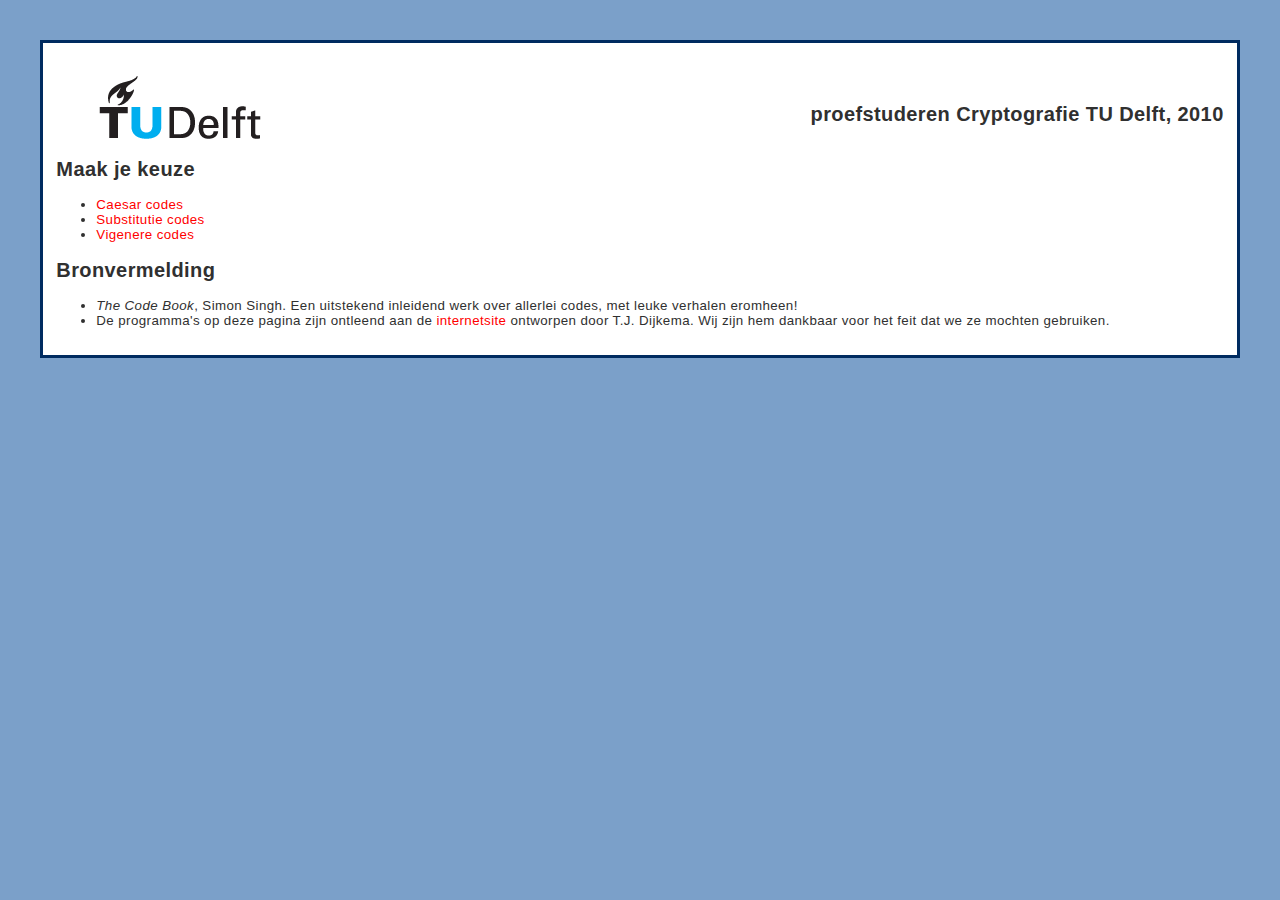
<file: index.html>
<!DOCTYPE HTML PUBLIC "-//W3C//DTD HTML 4.01//EN" "http://www.w3.org/TR/html4/strict.dtd">
<html>


<head>

<title>proefstuderen Cryptografie TU Delft, 2010</title>

<meta http-equiv="content-type" content="text/html; charset=ISO-8859-1" />
<meta http-equiv="content-style-type" content="text/css" />
<meta name="language" content="nl" />


<link rel="icon" type="image/png" href="plaatjes/favicon.ico" />
<link rel="stylesheet" href="style.css" type="text/css" />
<script type="text/javascript" src="js/viginere.js"></script>
<script type="text/javascript" src="js/gecodeerdeteksten.js"></script>

<script type="text/javascript" src="js/flotr/lib/prototype-1.6.0.2.js"></script>
<script type="text/javascript" src="js/flotr/lib/canvas2image.js"></script>
<script type="text/javascript" src="js/flotr/lib/canvastext.js"></script>
<script type="text/javascript" src="js/flotr/flotr-0.2.0-alpha.js"></script>

</head>

<body>

<div class="content">

<p class="pagetitle">
<a href="http://www.ewi.tudelft.nl/live/pagina.jsp?id=3ecda2bb-c9cf-4caf-8240-72e16a35a84d&lang=nl">
<img src="plaatjes/headerimage.gif" alt="" class="logo" />
</a>
<div style="float:right; font-size: 20px; font-weight: bold;">proefstuderen Cryptografie TU Delft, 2010</div>
</p>

<div style="clear: both;">
<br clear=all>

<a id=invoeren></a>
<h2>Maak je keuze</h2>

<ul>
<li><a href="caesar.html">Caesar codes</a></li>
<li><a href="substitutie.html">Substitutie codes</a></li>
<li><a href="vigenere.html">Vigenere codes</a></li>
</ul>

</body>
<h2>Bronvermelding</h2>

<ul>
<li><i>The Code Book</i>, Simon Singh. Een uitstekend inleidend werk over allerlei codes, met leuke verhalen eromheen!
<li>De programma's op deze pagina zijn ontleend aan de <a
  href="http://www.tammo80.nl/java/vigenere">internetsite</a>
  ontworpen  door T.J. Dijkema. Wij zijn hem dankbaar voor het feit dat we ze mochten gebruiken.</a>
</ul>


</html>
</file>
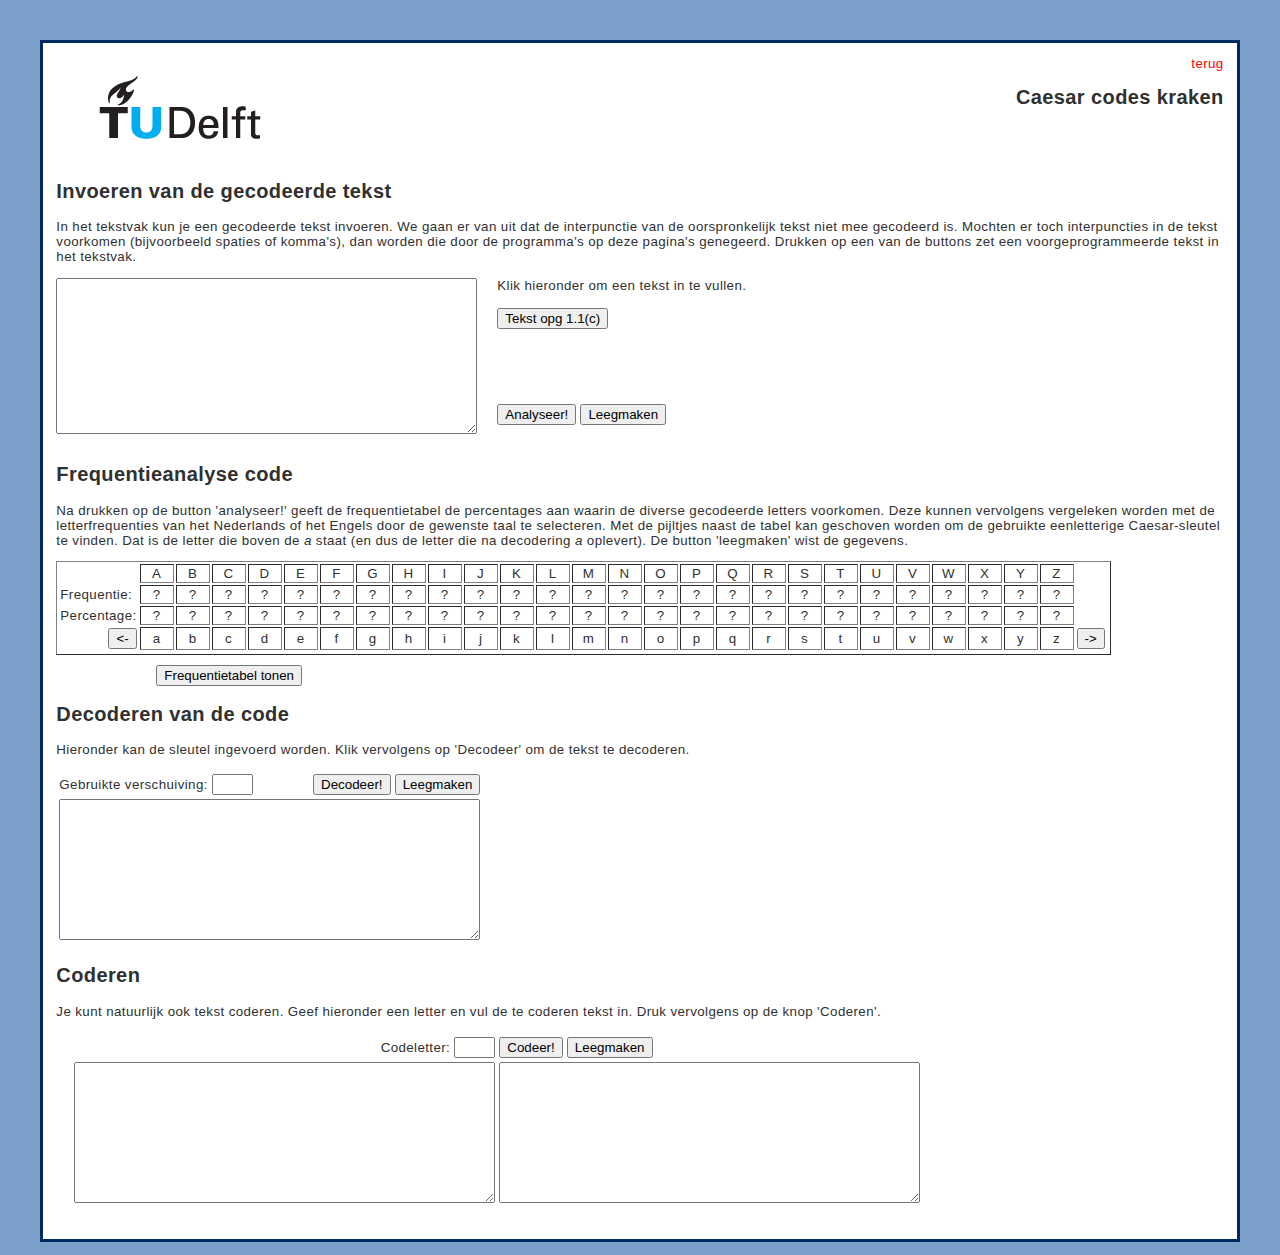
<file: caesar.html>
<!DOCTYPE HTML PUBLIC "-//W3C//DTD HTML 4.01//EN" "http://www.w3.org/TR/html4/strict.dtd">
<html>


<head>

<title>Caesar codes kraken</title>

<meta http-equiv="content-type" content="text/html; charset=ISO-8859-1" />
<meta http-equiv="content-style-type" content="text/css" />
<meta name="language" content="nl" />


<link rel="icon" type="image/png" href="plaatjes/favicon.ico" />
<link rel="stylesheet" href="style.css" type="text/css" />
<script type="text/javascript" src="js/algemeen.js"></script>
<script type="text/javascript" src="js/caesar.js"></script>
<script type="text/javascript" src="js/gecodeerdeteksten.js"></script>

<script type="text/javascript" src="js/flotr/lib/prototype-1.6.0.2.js"></script>
<script type="text/javascript" src="js/flotr/lib/canvas2image.js"></script>
<script type="text/javascript" src="js/flotr/lib/canvastext.js"></script>
<script type="text/javascript" src="js/flotr/flotr-0.2.0-alpha.js"></script>

</head>

<body>

<div class="content">
<div style="float:right"><a href="index.html">terug</a></div><br>
<br style="clear:both;">
<div style="float:right; font-size: 20px; font-weight: bold;">Caesar codes kraken</div>
<p class="pagetitle">

<div style="float:left;">
<a  href="http://www.ewi.tudelft.nl/live/pagina.jsp?id=3ecda2bb-c9cf-4caf-8240-72e16a35a84d&lang=nl">
<img src="plaatjes/headerimage.gif" alt="" class="logo" />
</a>
</div>

</p>

<div style="clear: both;">
<br clear=all>

<div style="clear: both;">
<br clear=all>

<a id=invoeren></a>
<h2>Invoeren van de gecodeerde tekst</h2>

<p>In het tekstvak kun je een gecodeerde tekst invoeren. We gaan er van uit dat de interpunctie van de oorspronkelijk
tekst niet mee gecodeerd is. Mochten er toch interpuncties in de tekst voorkomen (bijvoorbeeld spaties of komma's),
dan worden die door de programma's op deze pagina's genegeerd. Drukken op een van de buttons zet een voorgeprogrammeerde
tekst in het tekstvak.

<form id="cwlform">

<div style="float:left;">
<div>
<div style="float: left;" >
<textarea id="text" rows="10" cols="50" onKeyUp="" style="margin-bottom: 10px;">
</textarea>
</div>

<div style="float: left; margin-left: 20px;">
Klik hieronder om een tekst in te vullen.<br><br>
<input type="button" value="Tekst opg 1.1(c)" onclick="tekstInvullen('caesar1')">
<br><br><br><br><br><br>

<input type="button" value="Analyseer!" onClick="analyse(document.getElementById('cwlform').text.value),drawFreqChart(true)">
<input type="reset" value="Leegmaken" onClick="resetCaesarCode()">
</div>
</div>
</div>
</form>

<br style="clear: both;">

<a id=freqanalysis></a>

<h2>Frequentieanalyse code</h2>

<p>Na drukken op de button 'analyseer!' geeft de frequentietabel de percentages aan waarin de diverse
gecodeerde letters voorkomen. Deze kunnen vervolgens vergeleken worden met de letterfrequenties van het
Nederlands of het Engels door de gewenste taal te selecteren. Met de pijltjes naast de tabel kan geschoven
worden om de gebruikte eenletterige Caesar-sleutel te vinden.
Dat is de letter die boven de <i>a</i> staat (en dus de letter die na decodering <i>a</i> oplevert).

De button 'leegmaken' wist de gegevens.

<form id="letterform">

<table border=1 style="margin-top:10px;">
 <tr>
	<td style="border:none;">
  <td align="center">A
  <td align="center">B
  <td align="center">C
  <td align="center">D
  <td align="center">E
  <td align="center">F
  <td align="center">G
  <td align="center">H
  <td align="center">I
  <td align="center">J
  <td align="center">K
  <td align="center">L
  <td align="center">M
  <td align="center">N
  <td align="center">O
  <td align="center">P
  <td align="center">Q
  <td align="center">R
  <td align="center">S
  <td align="center">T
  <td align="center">U
  <td align="center">V
  <td align="center">W
  <td align="center">X
  <td align="center">Y
  <td align="center">Z
 <tr>

 <td style="border:none;">Frequentie:</td>
  <td align="center" id="freq0">?
  <td align="center" id="freq1">?
  <td align="center" id="freq2">?
  <td align="center" id="freq3">?
  <td align="center" id="freq4">?
  <td align="center" id="freq5">?
  <td align="center" id="freq6">?
  <td align="center" id="freq7">?
  <td align="center" id="freq8">?

  <td align="center" id="freq9">?
  <td align="center" id="freq10">?
  <td align="center" id="freq11">?
  <td align="center" id="freq12">?
  <td align="center" id="freq13">?
  <td align="center" id="freq14">?
  <td align="center" id="freq15">?
  <td align="center" id="freq16">?
  <td align="center" id="freq17">?

  <td align="center" id="freq18">?
  <td align="center" id="freq19">?
  <td align="center" id="freq20">?
  <td align="center" id="freq21">?
  <td align="center" id="freq22">?
  <td align="center" id="freq23">?
  <td align="center" id="freq24">?
  <td align="center" id="freq25">?

 <tr>

 <td style="border:none;">Percentage:</td>
  <td align="center" id="perc0">?
  <td align="center" id="perc1">?
  <td align="center" id="perc2">?
  <td align="center" id="perc3">?
  <td align="center" id="perc4">?
  <td align="center" id="perc5">?
  <td align="center" id="perc6">?
  <td align="center" id="perc7">?
  <td align="center" id="perc8">?

  <td align="center" id="perc9">?
  <td align="center" id="perc10">?
  <td align="center" id="perc11">?
  <td align="center" id="perc12">?
  <td align="center" id="perc13">?
  <td align="center" id="perc14">?
  <td align="center" id="perc15">?
  <td align="center" id="perc16">?
  <td align="center" id="perc17">?

  <td align="center" id="perc18">?
  <td align="center" id="perc19">?
  <td align="center" id="perc20">?
  <td align="center" id="perc21">?
  <td align="center" id="perc22">?
  <td align="center" id="perc23">?
  <td align="center" id="perc24">?
  <td align="center" id="perc25">?

 <tr>
 <td style="border:none; text-align: right;"><input type="button" value="<-" onClick="shiftback('letterform'),drawFreqChart(true)">
  <td align="center" id="letter0">a</td>
  <td align="center" id="letter1">b</td>
  <td align="center" id="letter2">c</td>
  <td align="center" id="letter3">d</td>
  <td align="center" id="letter4">e</td>
  <td align="center" id="letter5">f</td>
  <td align="center" id="letter6">g</td>
  <td align="center" id="letter7">h</td>

  <td align="center" id="letter8">i</td>
  <td align="center" id="letter9">j</td>
  <td align="center" id="letter10">k</td>
  <td align="center" id="letter11">l</td>
  <td align="center" id="letter12">m</td>
  <td align="center" id="letter13">n</td>
  <td align="center" id="letter14">o</td>
  <td align="center" id="letter15">p</td>
  <td align="center" id="letter16">q</td>

  <td align="center" id="letter17">r</td>
  <td align="center" id="letter18">s</td>
  <td align="center" id="letter19">t</td>
  <td align="center" id="letter20">u</td>
  <td align="center" id="letter21">v</td>
  <td align="center" id="letter22">w</td>
  <td align="center" id="letter23">x</td>
  <td align="center" id="letter24">y</td>
  <td align="center" id="letter25">z</td>

  <td style="border: none; text-align: left;"><input type="button" value="->" onClick="shift('letterform'),drawFreqChart(true)">

  <tr>

  </table>

<div style="margin-top:10px; margin-left:100px;">
<input type="button" id="tabel-button-show" value="Frequentietabel tonen" onClick="drawFreqChart(true)">
<input type="button" id="tabel-button-hide" value="Frequentietabel verbergen" onClick="drawFreqChart(false)" style="display:none">

<div id="frequentie-container" style="width:800px;height:350px;display:none;">
	Selecteer een taal om je code mee te vergelijken.
	<select style="margin:5px; width:200px;" id="selectTaal" onChange="drawFreqChart(true)">
		<option value="0" selected>selecteer een taal</option>
		<option value="nl">Nederlands</option>
		<option value="en">Engels</option>
	</select>
	<div id="freq-chart-container" style="width:800px;height:300px;"></div>
</div>
</div>
</form>


<a id=decode></a>
<h2>Decoderen van de code</h2>

<p>Hieronder kan de sleutel ingevoerd worden.
Klik vervolgens op 'Decodeer' om de tekst te decoderen.

<form id="caesarform">
<table border=0>
 <tr>
  <td align="left" >Gebruikte verschuiving:
  <input type="text" id="caesar-codeletter" maxlength=1 size=2></input>
  <td align="right">
  <input type="button" value="Decodeer!" onClick="document.getElementById('caesarform').encoded.value=decode(document.getElementById('text').value,document.getElementById('caesar-codeletter').value)">
  <input type="reset" value="Leegmaken">
</td>
</tr>
 <tr>
	<td colspan="2"><textarea id="encoded" rows="9" cols="50" readonly></textarea></td>

 <tr>

  </table>
</form>

<h2>Coderen</h2>

Je kunt natuurlijk ook tekst coderen. Geef hieronder een letter en vul de te coderen tekst in. Druk vervolgens op de knop 'Coderen'.


<form id="codeerform">
<table style="margin: 15px;" border=0>
 <tr>
  <td align="right">Codeletter:
  <input type="text" maxlength=1 align=right size=2 id=codeword value=""></td>
  <td align="left">
	<input type="button" value="Codeer!" onClick="document.getElementById('codeerform').encoded.value=code(document.getElementById('codeerform').original.value,document.getElementById('codeerform').codeword.value)">
	<input type="reset" value="Leegmaken">
</td>
</tr>
 <tr>
	<td><textarea id="original" rows="9" cols="50" ></textarea></td>
	<td><textarea id="encoded" rows="9" cols="50" readonly></textarea></td>

 <tr>

  </table>
</form>

</body>

</html>
</file>
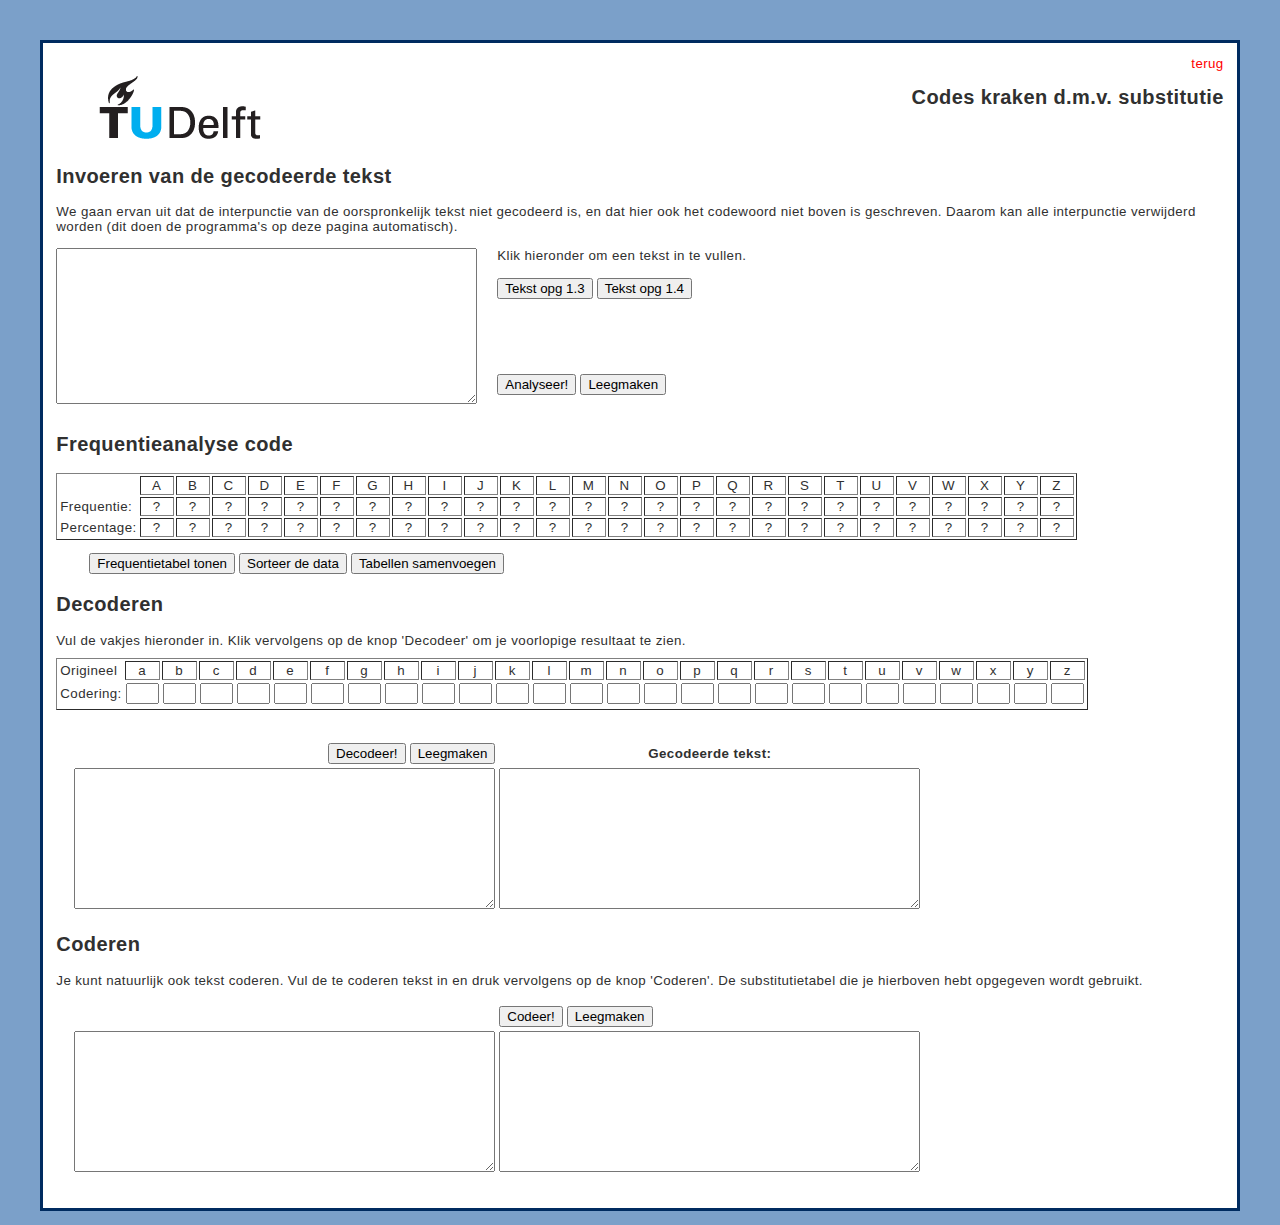
<file: substitutie.html>
<!DOCTYPE HTML PUBLIC "-//W3C//DTD HTML 4.01//EN" "http://www.w3.org/TR/html4/strict.dtd">
<html>


<head>

<title>Substitutie</title>

<meta http-equiv="content-type" content="text/html; charset=ISO-8859-1" />
<meta http-equiv="content-style-type" content="text/css" />
<meta name="language" content="nl" />


<link rel="icon" type="image/png" href="plaatjes/favicon.ico" />
<link rel="stylesheet" href="style.css" type="text/css" />
<script type="text/javascript" src="js/algemeen.js"></script>
<script type="text/javascript" src="js/substitutie.js"></script>
<script type="text/javascript" src="js/gecodeerdeteksten.js"></script>

<script type="text/javascript" src="js/flotr/lib/prototype-1.6.0.2.js"></script>
<script type="text/javascript" src="js/flotr/lib/canvas2image.js"></script>
<script type="text/javascript" src="js/flotr/lib/canvastext.js"></script>
<script type="text/javascript" src="js/flotr/flotr-0.2.0-alpha.js"></script>

</head>

<body>

<div class="content">
<div style="float:right"><a href="index.html">terug</a></div><br>
<br style="clear:both;">
<div style="float:right; font-size: 20px; font-weight: bold;">Codes kraken d.m.v. substitutie</div>
<p class="pagetitle">

<div style="float:left;">
<a  href="http://www.ewi.tudelft.nl/live/pagina.jsp?id=3ecda2bb-c9cf-4caf-8240-72e16a35a84d&lang=nl">
<img src="plaatjes/headerimage.gif" alt="" class="logo" />
</a>
</div>

</p>

<div style="clear: both;">
<br clear=all>

<a id=invoeren></a>
<h2>Invoeren van de gecodeerde tekst</h2>

<p>We gaan ervan uit dat de interpunctie van de oorspronkelijk tekst niet gecodeerd is, en dat hier ook het codewoord
niet boven is geschreven. Daarom kan alle interpunctie verwijderd worden (dit doen de programma's op deze pagina automatisch).


<form id="cwlform">

<div style="float:left;">
<div>
<div style="float: left;" >
<textarea id="text" rows="10" cols="50" onKeyUp="" style="margin-bottom: 10px;" >
</textarea>
</div>

<div style="float: left; margin-left: 20px;">
Klik hieronder om een tekst in te vullen.<br><br>
<input type="button" value="Tekst opg 1.3" onclick="tekstInvullen('subs1')">
<input type="button" value="Tekst opg 1.4" onclick="tekstInvullen('subs2')"><br><br><br><br><br><br>

<input type="button" value="Analyseer!" onClick="sorteerSubs(false),analyse(document.getElementById('cwlform').text.value),drawSubsChart(true),document.getElementById('textcopy').value=document.getElementById('text').value">
<input type="reset" value="Leegmaken" onClick="resetSubsCode()">
</div>
</div>
</div>
</form>

<br style="clear: both;">

<a id=freqanalysis></a>

<h2>Frequentieanalyse code</h2>

<form id="letterform">

<table border=1 style="margin-top:10px;">
 <tr>
	<td style="border:none;">
  <td align="center"  id="LETTER0" >A
  <td align="center"  id="LETTER1">B
  <td align="center"  id="LETTER2">C
  <td align="center"  id="LETTER3">D
  <td align="center"  id="LETTER4">E
  <td align="center"  id="LETTER5">F
  <td align="center"  id="LETTER6">G
  <td align="center"  id="LETTER7">H
  <td align="center"  id="LETTER8">I
  <td align="center"  id="LETTER9">J
  <td align="center"  id="LETTER10">K
  <td align="center"  id="LETTER11">L
  <td align="center"  id="LETTER12">M
  <td align="center"  id="LETTER13">N
  <td align="center"  id="LETTER14">O
  <td align="center"  id="LETTER15">P
  <td align="center"  id="LETTER16">Q
  <td align="center"  id="LETTER17">R
  <td align="center"  id="LETTER18">S
  <td align="center"  id="LETTER19">T
  <td align="center"  id="LETTER20">U
  <td align="center"  id="LETTER21">V
  <td align="center"  id="LETTER22">W
  <td align="center"  id="LETTER23">X
  <td align="center"  id="LETTER24">Y
  <td align="center"  id="LETTER25">Z
 <tr>

 <td style="border:none;">Frequentie:</td>
  <td align="center" id="freq0">?
  <td align="center" id="freq1">?
  <td align="center" id="freq2">?
  <td align="center" id="freq3">?
  <td align="center" id="freq4">?
  <td align="center" id="freq5">?
  <td align="center" id="freq6">?
  <td align="center" id="freq7">?
  <td align="center" id="freq8">?

  <td align="center" id="freq9">?
  <td align="center" id="freq10">?
  <td align="center" id="freq11">?
  <td align="center" id="freq12">?
  <td align="center" id="freq13">?
  <td align="center" id="freq14">?
  <td align="center" id="freq15">?
  <td align="center" id="freq16">?
  <td align="center" id="freq17">?

  <td align="center" id="freq18">?
  <td align="center" id="freq19">?
  <td align="center" id="freq20">?
  <td align="center" id="freq21">?
  <td align="center" id="freq22">?
  <td align="center" id="freq23">?
  <td align="center" id="freq24">?
  <td align="center" id="freq25">?

 <tr>

 <td style="border:none;">Percentage:</td>
  <td align="center" id="perc0">?
  <td align="center" id="perc1">?
  <td align="center" id="perc2">?
  <td align="center" id="perc3">?
  <td align="center" id="perc4">?
  <td align="center" id="perc5">?
  <td align="center" id="perc6">?
  <td align="center" id="perc7">?
  <td align="center" id="perc8">?

  <td align="center" id="perc9">?
  <td align="center" id="perc10">?
  <td align="center" id="perc11">?
  <td align="center" id="perc12">?
  <td align="center" id="perc13">?
  <td align="center" id="perc14">?
  <td align="center" id="perc15">?
  <td align="center" id="perc16">?
  <td align="center" id="perc17">?

  <td align="center" id="perc18">?
  <td align="center" id="perc19">?
  <td align="center" id="perc20">?
  <td align="center" id="perc21">?
  <td align="center" id="perc22">?
  <td align="center" id="perc23">?
  <td align="center" id="perc24">?
  <td align="center" id="perc25">?

 </table>

<div style="margin-top:10px; margin-left:30px;">
<table style="border:none;">
  <tr style="border:none;">
 <td style="border:none;">
   <input type="button" id="tabel-button-show" value="Frequentietabel tonen" onClick="drawSubsChartHulp(true,$('merge-button-true').style.display=='none')">
   <input type="button" id="tabel-button-hide" value="Frequentietabel verbergen" onClick="drawSubsChartHulp(false,$('merge-button-true').style.display=='none')" style="display:none">
 </td>
 <td style="border:none;">
 <input type="button" id="sorteer-button-true" value="Sorteer de data" onClick="sorteerSubs(true),drawSubsChartHulp(true,$('merge-button-true').style.display=='none')">
 <input type="button" id="sorteer-button-false" value="Sorteren ongedaan maken" onClick="sorteerSubs(false),drawSubsChartHulp(true,$('merge-button-true').style.display=='none')" style="display:none;">
  </td>
 <td style="border:none;">
 <input type="button" id="merge-button-true" value="Tabellen samenvoegen" onClick="drawSubsChartHulp(true,true)">
 <input type="button" id="merge-button-false" value="Tabellen scheiden" onClick="drawSubsChartHulp(true,false)" style="display:none;">
  </td>
 </tr>
</table>
<div id="frequentie-container" style="width:1000px;height:350px;display:none;">
	Selecteer een taal om je code mee te vergelijken.
	<select style="margin:5px; width:200px;" id="selectTaal"
	  onChange="drawSubsChartHulp(true,$('merge-button-true').style.display=='none'
	  && $('selectTaal').value!='0')">
		<option value="0" selected>selecteer een taal</option>
		<option value="nl">Nederlands</option>
		<option value="en">Engels</option>
	</select>
	<div id="freq-chart-container" style="width:500px;height:300px; float:left;"></div>
	<div id="lang-chart-container" style="width:500px;height:300px; float: right;"></div>
</div>
</div>
</form>


<h2>Decoderen</h2>

Vul de vakjes hieronder in. Klik vervolgens op de knop 'Decodeer' om je voorlopige resultaat te zien.

<form id="subsdecodeform">

<table border=1 style="margin-top:10px;">
 <tr>
  <td style="border:none;">Origineel</td>
  <td align="center">a
  <td align="center">b
  <td align="center">c
  <td align="center">d
  <td align="center">e
  <td align="center">f
  <td align="center">g
  <td align="center">h
  <td align="center">i
  <td align="center">j
  <td align="center">k
  <td align="center">l
  <td align="center">m
  <td align="center">n
  <td align="center">o
  <td align="center">p
  <td align="center">q
  <td align="center">r
  <td align="center">s
  <td align="center">t
  <td align="center">u
  <td align="center">v
  <td align="center">w
  <td align="center">x
  <td align="center">y
  <td align="center">z
 <tr>

 <td style="border: none;">Codering:</td>
 <td align="center" style="border:none;"><input type=text size=1 maxlength=1 id="subs1"></td>
 <td align="center" style="border:none;"><input type=text size=1 maxlength=1 id="subs2"></td>
 <td align="center" style="border:none;"><input type=text size=1 maxlength=1 id="subs3"></td>
 <td align="center" style="border:none;"><input type=text size=1 maxlength=1 id="subs4"></td>
 <td align="center" style="border:none;"><input type=text size=1 maxlength=1 id="subs5"></td>
 <td align="center" style="border:none;"><input type=text size=1 maxlength=1 id="subs6"></td>
 <td align="center" style="border:none;"><input type=text size=1 maxlength=1 id="subs7"></td>
 <td align="center" style="border:none;"><input type=text size=1 maxlength=1 id="subs8"></td>
 <td align="center" style="border:none;"><input type=text size=1 maxlength=1 id="subs9"></td>
 <td align="center" style="border:none;"><input type=text size=1 maxlength=1 id="subs10"></td>
 <td align="center" style="border:none;"><input type=text size=1 maxlength=1 id="subs11"></td>
 <td align="center" style="border:none;"><input type=text size=1 maxlength=1 id="subs12"></td>
 <td align="center" style="border:none;"><input type=text size=1 maxlength=1 id="subs13"></td>
 <td align="center" style="border:none;"><input type=text size=1 maxlength=1 id="subs14"></td>
 <td align="center" style="border:none;"><input type=text size=1 maxlength=1 id="subs15"></td>
 <td align="center" style="border:none;"><input type=text size=1 maxlength=1 id="subs16"></td>
 <td align="center" style="border:none;"><input type=text size=1 maxlength=1 id="subs17"></td>
 <td align="center" style="border:none;"><input type=text size=1 maxlength=1 id="subs18"></td>
 <td align="center" style="border:none;"><input type=text size=1 maxlength=1 id="subs19"></td>
 <td align="center" style="border:none;"><input type=text size=1 maxlength=1 id="subs20"></td>
 <td align="center" style="border:none;"><input type=text size=1 maxlength=1 id="subs21"></td>
 <td align="center" style="border:none;"><input type=text size=1 maxlength=1 id="subs22"></td>
 <td align="center" style="border:none;"><input type=text size=1 maxlength=1 id="subs23"></td>
 <td align="center" style="border:none;"><input type=text size=1 maxlength=1 id="subs24"></td>
 <td align="center" style="border:none;"><input type=text size=1 maxlength=1 id="subs25"></td>
 <td align="center" style="border:none;"><input type=text size=1 maxlength=1 id="subs26"></td>
<tr>
</table>
<br><br>
<table border=0 style="margin-left: 15px;">
 <tr>
  <td align="left" >
  <td align="right">
  <input type="button" value="Decodeer!" onClick="decodeSubsForm(),document.getElementById('textcopy').value=document.getElementById('text').value">
  <input type="reset" value="Leegmaken"></td>
  <td align=center><b>Gecodeerde tekst:</b></td>
</tr>
 <tr>
	<td colspan="2"><textarea id="encoded" rows="9" cols="50" readonly></textarea></td>
	<td><textarea id="textcopy" rows="9" cols="50" readonly></textarea></td>
 <tr>

  </table>

</form>


<h2>Coderen</h2>

Je kunt natuurlijk ook tekst coderen. Vul de te coderen tekst in en druk vervolgens op de knop 'Coderen'.
De substitutietabel die je hierboven hebt opgegeven wordt gebruikt.

<form id="codeerform">
<table style="margin: 15px;" border=0>
 <tr>
  <td align="right"></td>
  <td align="left">
	<input type="button" value="Codeer!" onClick="document.getElementById('codeerform').encoded.value=codeSubs(document.getElementById('codeerform').original.value)">
	<input type="reset" value="Leegmaken">
</td>
</tr>
 <tr>
	<td><textarea id="original" rows="9" cols="50" ></textarea></td>
	<td><textarea id="encoded" rows="9" cols="50" readonly></textarea></td>

 <tr>

  </table>
</form>

</body>


</html>
</file>
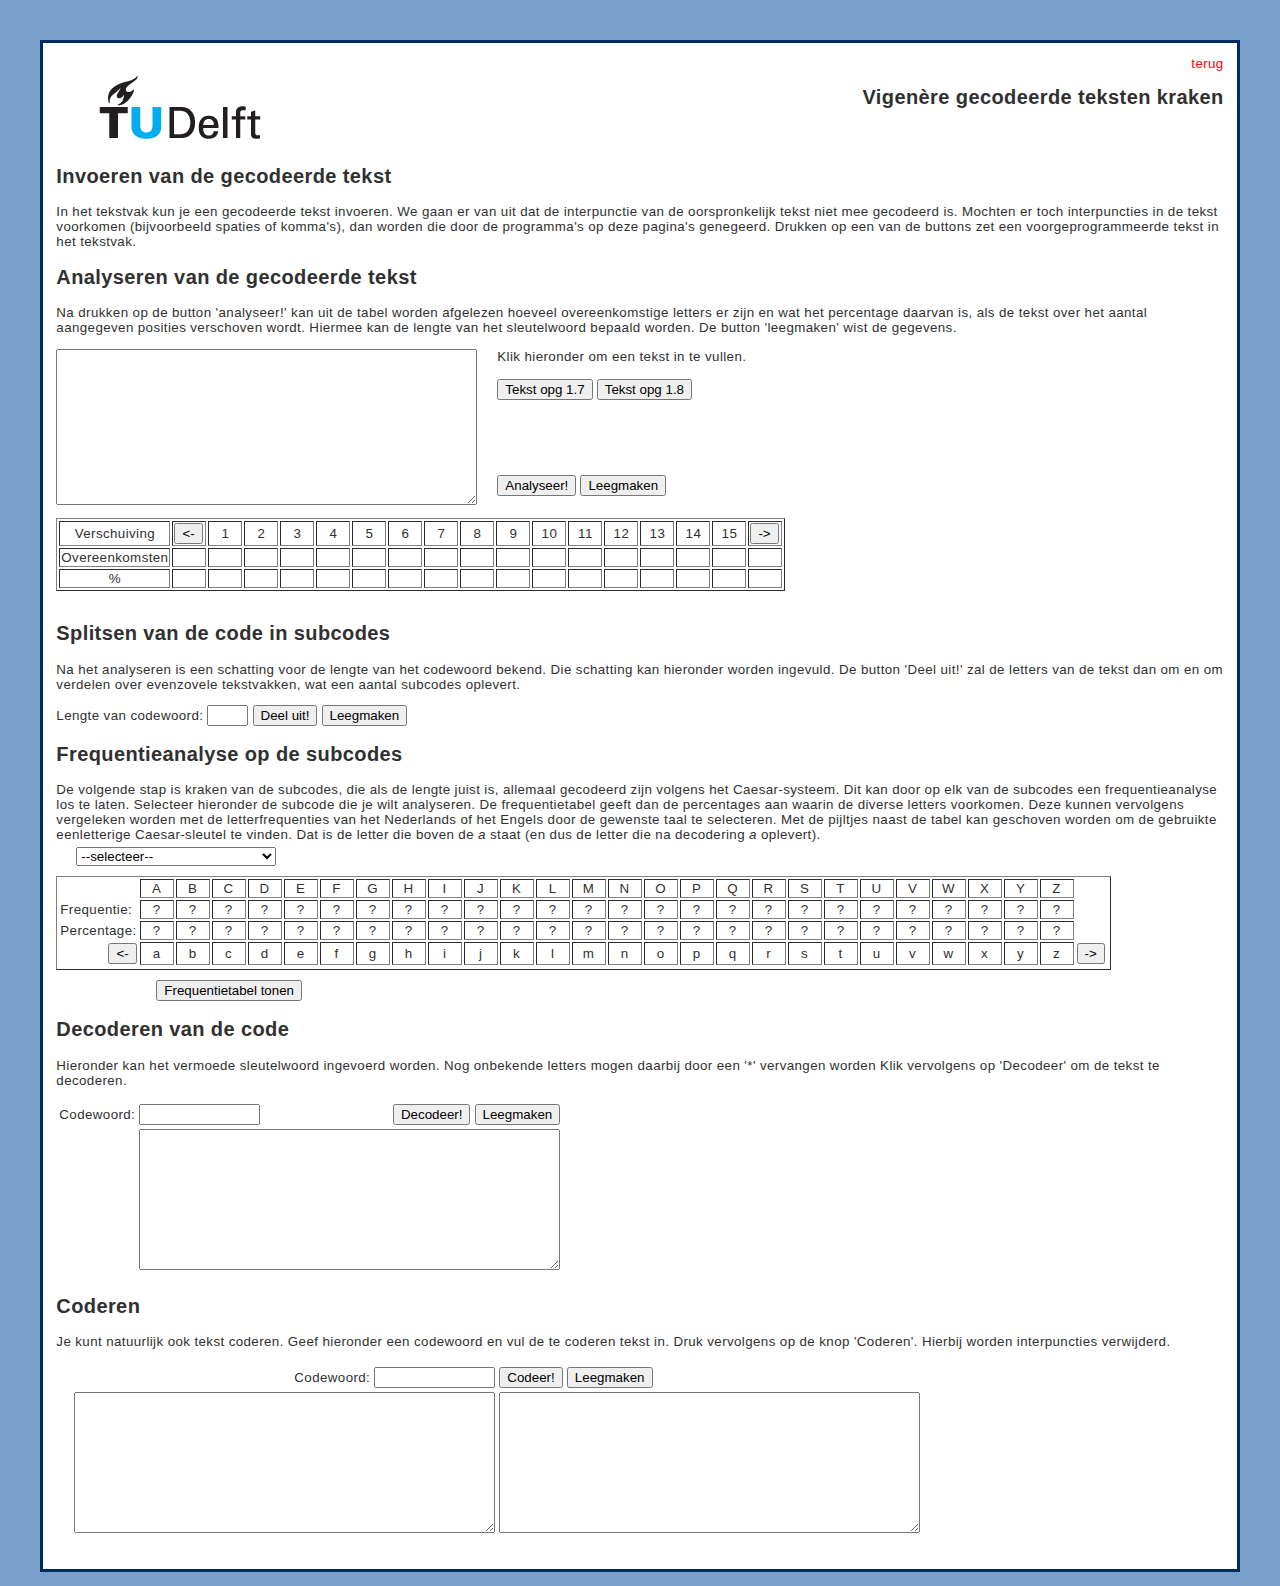
<file: vigenere.html>
<!DOCTYPE HTML PUBLIC "-//W3C//DTD HTML 4.01//EN" "http://www.w3.org/TR/html4/strict.dtd">
<html>


<head>

<title>Vigen&egrave;re gecodeerde teksten kraken</title>

<meta http-equiv="content-type" content="text/html; charset=ISO-8859-1" />
<meta http-equiv="content-style-type" content="text/css" />
<meta name="language" content="nl" />


<link rel="icon" type="image/png" href="plaatjes/favicon.ico" />
<link rel="stylesheet" href="style.css" type="text/css" />
<script type="text/javascript" src="js/algemeen.js"></script>
<script type="text/javascript" src="js/viginere.js"></script>
<script type="text/javascript" src="js/gecodeerdeteksten.js"></script>

<script type="text/javascript" src="js/flotr/lib/prototype-1.6.0.2.js"></script>
<script type="text/javascript" src="js/flotr/lib/canvas2image.js"></script>
<script type="text/javascript" src="js/flotr/lib/canvastext.js"></script>
<script type="text/javascript" src="js/flotr/flotr-0.2.0-alpha.js"></script>



</head>

<body>



<div class="content">
<div style="float:right"><a href="index.html">terug</a></div><br>
<br style="clear:both;">
<div style="float:right; font-size: 20px; font-weight: bold;">Vigen&egrave;re gecodeerde teksten kraken</div>
<p class="pagetitle">

<div style="float:left;">
<a  href="http://www.ewi.tudelft.nl/live/pagina.jsp?id=3ecda2bb-c9cf-4caf-8240-72e16a35a84d&lang=nl">
<img src="plaatjes/headerimage.gif" alt="" class="logo" />
</a>
</div>

</p>

<div style="clear: both;">
<br clear=all>

<a id=invoeren></a>
<h2>Invoeren van de gecodeerde tekst</h2>

<p>In het tekstvak kun je een gecodeerde tekst invoeren. We gaan er van uit dat de interpunctie van de oorspronkelijk
tekst niet mee gecodeerd is. Mochten er toch interpuncties in de tekst voorkomen (bijvoorbeeld spaties of komma's),
dan worden die door de programma's op deze pagina's genegeerd. Drukken op een van de buttons zet een voorgeprogrammeerde
tekst in het tekstvak.

<h2>Analyseren van de gecodeerde tekst</h2>

<p>Na drukken op de button 'analyseer!' kan uit de tabel worden afgelezen hoeveel overeenkomstige letters er zijn en wat
het percentage daarvan is, als de tekst over het aantal aangegeven posities verschoven wordt. Hiermee kan de lengte van
het sleutelwoord bepaald worden.
De button 'leegmaken' wist de gegevens.


<form id="cwlform">

<div style="float:left;">
<div>
<div style="float: left;" >
<textarea id="text" rows="10" cols="50" onKeyUp="" style="margin-bottom: 10px;">
</textarea>
</div>

<div style="float: left; margin-left: 20px;">
Klik hieronder om een tekst in te vullen.<br><br>
<input type="button" value="Tekst opg 1.7" onclick="tekstInvullen('vige1')">
<input type="button" value="Tekst opg 1.8" onclick="tekstInvullen('vige2')"><br><br><br><br><br><br>

<input type="button" value="Analyseer!" onClick="countmatches(document.getElementById('cwlform').text.value)">
<input type="reset" value="Leegmaken" onClick="resetSchuifTabel()">
</div>
</div>

<div style="float:left">
<table border="1">
 <tr>

  <td align="center">Verschuiving
  <td><input type="button" value="<-" onClick="shiftBackFreq();countmatches(document.getElementById('cwlform').text.value)"></td>
  <td align="center" id="sval1">1</td>
  <td align="center" id="sval2">2
  <td align="center" id="sval3">3
  <td align="center" id="sval4">4
  <td align="center" id="sval5">5
  <td align="center" id="sval6">6
  <td align="center" id="sval7">7
  <td align="center" id="sval8">8
  <td align="center" id="sval9">9
  <td align="center" id="sval10">10
  <td align="center" id="sval11">11
  <td align="center" id="sval12">12
  <td align="center" id="sval13">13
  <td align="center" id="sval14">14
  <td align="center" id="sval15">15
 <td><input type="button" value="->" onClick="shiftFreq();countmatches(document.getElementById('cwlform').text.value)"></td>	
 <tr>

  <td align="center">Overeenkomsten</td><td></td>
  <td align="center" id="sfreq1"></td>
  <td align="center" id="sfreq2">
  <td align="center" id="sfreq3">
  <td align="center" id="sfreq4">
  <td align="center" id="sfreq5">
  <td align="center" id="sfreq6">
  <td align="center" id="sfreq7">
  <td align="center" id="sfreq8">

  <td align="center" id="sfreq9">
  <td align="center" id="sfreq10">
  <td align="center" id="sfreq11">
  <td align="center" id="sfreq12">
  <td align="center" id="sfreq13">
  <td align="center" id="sfreq14">
  <td align="center" id="sfreq15">
 <td></td>

 <tr>
 <td align="center">%</td>
 <td></td>
 <td align="center" id="spercent1">
 <td align="center" id="spercent2">
 <td align="center" id="spercent3">
 <td align="center" id="spercent4">
 <td align="center" id="spercent5">
 <td align="center" id="spercent6">
 <td align="center" id="spercent7">
 <td align="center" id="spercent8">
 <td align="center" id="spercent9">
 <td align="center" id="spercent10">
 <td align="center" id="spercent11">
 <td align="center" id="spercent12">
 <td align="center" id="spercent13">
 <td align="center" id="spercent14">
 <td align="center" id="spercent15">
 <td></td>
</table>
</div>
</div>

<div id="verschuiving-container" style="width:400px;height:300px;float: right;display:none;"></div>

<br style="clear:both;">

<!-- NB: niet zomaar weggooien dit stuk. Dit is de letterparen analyse.
<h2>Letterparen analyse</h2>

<input type="button" value="Analyseer!" onClick="vulLetterparenTabel(document.getElementById('cwlform').text.value)">
<input type="reset" value="Leegmaken" onClick="resetPaarTabel()">


<table border="1">
 <tr>

  <td align="center">Verschuiving
  <td><input type="button" value="<-" onClick="shiftBackPaarFreq();vulLetterparenTabel(document.getElementById('cwlform').text.value)"></td>
  <td align="center" id="pval1">1</td>
  <td align="center" id="pval2">2
  <td align="center" id="pval3">3
  <td align="center" id="pval4">4
  <td align="center" id="pval5">5
  <td align="center" id="pval6">6
  <td align="center" id="pval7">7
  <td align="center" id="pval8">8
  <td align="center" id="pval9">9
  <td align="center" id="pval10">10
  <td align="center" id="pval11">11
  <td align="center" id="pval12">12
  <td align="center" id="pval13">13
  <td align="center" id="pval14">14
  <td align="center" id="pval15">15
 <td><input type="button" value="->" onClick="shiftPaarFreq();vulLetterparenTabel(document.getElementById('cwlform').text.value)"></td>
 <tr>

  <td align="center">Overeenkomsten</td><td></td>
  <td align="center" id="pfreq1"></td>
  <td align="center" id="pfreq2">
  <td align="center" id="pfreq3">
  <td align="center" id="pfreq4">
  <td align="center" id="pfreq5">
  <td align="center" id="pfreq6">
  <td align="center" id="pfreq7">
  <td align="center" id="pfreq8">

  <td align="center" id="pfreq9">
  <td align="center" id="pfreq10">
  <td align="center" id="pfreq11">
  <td align="center" id="pfreq12">
  <td align="center" id="pfreq13">
  <td align="center" id="pfreq14">
  <td align="center" id="pfreq15">
 <td></td>
</table>

<div id="paar-container" style="width:400px;height:300px;float: right; visibility:collapse;"></div>
-->
</form>

<br style="clear: both;">

<a id=splitsen></a>
<h2>Splitsen van de code in subcodes</h2>

<p>Na het analyseren is een schatting voor de lengte van het codewoord bekend. Die schatting kan hieronder
worden ingevuld. De button 'Deel uit!' zal de letters van de tekst dan om en om verdelen over evenzovele tekstvakken,
wat een aantal subcodes oplevert.

<form id="shuffleform">

Lengte van codewoord: <input type="text" maxlength=2 size=2 id=cwl onChange="optieLijstVullen()">
<input type="button" value="Deel uit!" onClick="shuffle(document.getElementById('text').value, document.getElementById('cwl').value)">
<input type="reset" value="Leegmaken" onclick="resetSubCode()">
<div id="shuffleDiv">
</div>

</form>

<a id=freqanalysis></a>

<h2>Frequentieanalyse op de subcodes</h2>
De volgende stap is kraken van de subcodes, die als de lengte juist is, allemaal gecodeerd zijn volgens het Caesar-systeem.
Dit kan door op elk van de subcodes een frequentieanalyse los te laten.

Selecteer hieronder de subcode die je wilt analyseren. De frequentietabel geeft dan de percentages aan waarin de diverse
letters voorkomen. Deze kunnen vervolgens vergeleken worden met de letterfrequenties van het Nederlands of het Engels
door de gewenste taal te selecteren. Met de pijltjes naast de tabel kan geschoven worden om de gebruikte eenletterige
Caesar-sleutel te vinden. Dat is de letter die boven de <i>a</i> staat (en dus de letter die na decodering <i>a</i> oplevert).


<form id="letterform">
<select style="margin-left: 20px; margin-top: 5px; width:200px;" id="selectSubcode" onChange="selectSubcodeClick()">
<option value="0">--selecteer--</option>
</select>
<table border=1 style="margin-top:10px;">
 <tr>
	<td style="border:none;">
  <td align="center">A
  <td align="center">B
  <td align="center">C
  <td align="center">D
  <td align="center">E
  <td align="center">F
  <td align="center">G
  <td align="center">H
  <td align="center">I
  <td align="center">J
  <td align="center">K
  <td align="center">L
  <td align="center">M
  <td align="center">N
  <td align="center">O
  <td align="center">P
  <td align="center">Q
  <td align="center">R
  <td align="center">S
  <td align="center">T
  <td align="center">U
  <td align="center">V
  <td align="center">W
  <td align="center">X
  <td align="center">Y
  <td align="center">Z
 <tr>

 <td style="border:none;">Frequentie:</td>
  <td align="center" id="freq0">?
  <td align="center" id="freq1">?
  <td align="center" id="freq2">?
  <td align="center" id="freq3">?
  <td align="center" id="freq4">?
  <td align="center" id="freq5">?
  <td align="center" id="freq6">?
  <td align="center" id="freq7">?
  <td align="center" id="freq8">?

  <td align="center" id="freq9">?
  <td align="center" id="freq10">?
  <td align="center" id="freq11">?
  <td align="center" id="freq12">?
  <td align="center" id="freq13">?
  <td align="center" id="freq14">?
  <td align="center" id="freq15">?
  <td align="center" id="freq16">?
  <td align="center" id="freq17">?

  <td align="center" id="freq18">?
  <td align="center" id="freq19">?
  <td align="center" id="freq20">?
  <td align="center" id="freq21">?
  <td align="center" id="freq22">?
  <td align="center" id="freq23">?
  <td align="center" id="freq24">?
  <td align="center" id="freq25">?

 <tr>

 <td style="border:none;">Percentage:</td>
  <td align="center" id="perc0">?
  <td align="center" id="perc1">?
  <td align="center" id="perc2">?
  <td align="center" id="perc3">?
  <td align="center" id="perc4">?
  <td align="center" id="perc5">?
  <td align="center" id="perc6">?
  <td align="center" id="perc7">?
  <td align="center" id="perc8">?

  <td align="center" id="perc9">?
  <td align="center" id="perc10">?
  <td align="center" id="perc11">?
  <td align="center" id="perc12">?
  <td align="center" id="perc13">?
  <td align="center" id="perc14">?
  <td align="center" id="perc15">?
  <td align="center" id="perc16">?
  <td align="center" id="perc17">?

  <td align="center" id="perc18">?
  <td align="center" id="perc19">?
  <td align="center" id="perc20">?
  <td align="center" id="perc21">?
  <td align="center" id="perc22">?
  <td align="center" id="perc23">?
  <td align="center" id="perc24">?
  <td align="center" id="perc25">?

 <tr>
 <td style="border:none; text-align: right;"><input type="button" value="<-" onClick="shiftback('letterform'),drawSubcodeFreqChart(true)">
  <td align="center" id="letter0">a</td>
  <td align="center" id="letter1">b</td>
  <td align="center" id="letter2">c</td>
  <td align="center" id="letter3">d</td>
  <td align="center" id="letter4">e</td>
  <td align="center" id="letter5">f</td>
  <td align="center" id="letter6">g</td>
  <td align="center" id="letter7">h</td>

  <td align="center" id="letter8">i</td>
  <td align="center" id="letter9">j</td>
  <td align="center" id="letter10">k</td>
  <td align="center" id="letter11">l</td>
  <td align="center" id="letter12">m</td>
  <td align="center" id="letter13">n</td>
  <td align="center" id="letter14">o</td>
  <td align="center" id="letter15">p</td>
  <td align="center" id="letter16">q</td>

  <td align="center" id="letter17">r</td>
  <td align="center" id="letter18">s</td>
  <td align="center" id="letter19">t</td>
  <td align="center" id="letter20">u</td>
  <td align="center" id="letter21">v</td>
  <td align="center" id="letter22">w</td>
  <td align="center" id="letter23">x</td>
  <td align="center" id="letter24">y</td>
  <td align="center" id="letter25">z</td>

  <td style="border: none; text-align: left;"><input type="button" value="->" onClick="shift('letterform'),drawSubcodeFreqChart(true)">

  <tr>

  </table>

<div style="margin-top:10px; margin-left:100px;">
<input type="button" id="tabel-button-show" value="Frequentietabel tonen" onClick="drawSubcodeFreqChart(true)">
<input type="button" id="tabel-button-hide" value="Frequentietabel verbergen" onClick="drawSubcodeFreqChart(false)" style="display:none">

<div id="frequentie-container" style="width:800px;height:350px;display:none;">
	Selecteer een taal om je code mee te vergelijken.
	<select style="margin:5px; width:200px;" id="selectTaal" onChange="drawSubcodeFreqChart(true)">
		<option value="0" selected>--Selecteer een taal--</option>
		<option value="nl">Nederlands</option>
		<option value="en">Engels</option>
	</select>
	<div id="subcode-chart-container" style="width:800px;height:300px;"></div>
</div>
</div>
</form>

<a id=decode></a>
<h2>Decoderen van de code</h2>

<p>Hieronder kan het vermoede sleutelwoord ingevoerd worden. Nog onbekende letters mogen daarbij door een '*' vervangen worden
Klik vervolgens op 'Decodeer' om de tekst te decoderen.


<form id="vigenereform">
<table border=0>
 <tr>
  <td align="right">Codewoord:</td>
  <td align="left">
  <input type="text" maxlength=12 align=right size=12 id=codeword value="">
  <td align="right">
  <input type="button" value="Decodeer!" onClick="document.getElementById('vigenereform').encoded.value=decode(document.getElementById('text').value,document.getElementById('vigenereform').codeword.value)">
  <input type="reset" value="Leegmaken">
</td>
</tr>
 <tr>
	<td></td>
	<td colspan="2"><textarea id="encoded" rows="9" cols="50" readonly></textarea></td>

 <tr>

  </table>
</form>

<h2>Coderen</h2>

Je kunt natuurlijk ook tekst coderen. Geef hieronder een codewoord en vul de te coderen tekst in.
Druk vervolgens op de knop 'Coderen'. Hierbij worden interpuncties verwijderd.


<form id="codeerform">
<table style="margin: 15px;" border=0>
 <tr>
  <td align="right">Codewoord:
  <input type="text" maxlength=12 align=right size=12 id=codeword value=""></td>
  <td align="left">
	<input type="button" value="Codeer!" onClick="document.getElementById('codeerform').encoded.value=code(document.getElementById('codeerform').original.value,document.getElementById('codeerform').codeword.value)">
	<input type="reset" value="Leegmaken">
</td>
</tr>
 <tr>
	<td><textarea id="original" rows="9" cols="50" ></textarea></td>
	<td><textarea id="encoded" rows="9" cols="50" readonly></textarea></td>

 <tr>

  </table>
</form>


</body>

</html>
</file>
<file: style.css>
body {
	margin: 3em;
	font-family: "Trebuchet MS", sans-serif;
	font-size: smaller;
	letter-spacing: 0.03em;
	margin-bottom: 1em;
	background-color:#7BA0C9;
	color:#303030;
}

a {
	color: red;
	text-decoration: none;
}

img {
  margin-left: 1em;
  margin-bottom: 1em;	
}

img.app-icon {
	float: left;
	border: none;
	padding-top: 0em;
	padding-right: 1em;
}

.menu {
	font-weight: bold;
	font-size: 1.1em;
	text-align: right;
	position:relative;
}

.menu a {
  color: #303030; 
}

.content {
	z-index:2;
	position:relative;
	background-color: #FFFFFF;
	padding:1em;
	border:3px solid #002B60;
}

IMG {
	position:relative;
	border:none;
	z-index:2;
	padding:1em;
}

IMG.logo {
	/*position:relative;*/
	border:none;
	/*z-index:2;*/
	z-index:0;
	position:absolute;
	padding:0;
	top:1.5em;
	left:2em;
}

.pagelogo {
	position:absolute;
	left:50%;
	z-index:5;
}

.pagetitle {
	font-family: Verdana, sans-serif, Helvetica;
	padding-top:20px;
	text-align: right;
}

.quote {
	font-family: sans-serif;
	font-size: 90%;
}

P.weblogheader {
	font-weight:bold;
	font-size:70%;
	text-align:right;
	float:right;
	color:#505050;
}

.minussidebar {
	margin-right:190px;
}

.weblogentry {
	text-align:justify;
	position:relative;
	z-index:1;
	background-color: #FFFFE5;
	padding:1em;
	padding-top:0;
	border:2px solid black;
}

.sidebar {
	float:right;
	width:150px;
	border:2px solid black;
	padding:1em;
	padding-top:0;
	background-color:white;
}

ul.sidebarul {
	margin-left:1em;
	padding-left:0pt;
}

ul.sidebarul li {
  padding-bottom:1em;
}

.weblogcontrol {
	font-weight:bold;
	font-size:80%;
}

td {
	min-width: 30px;
}

h2 {
}
</file>
